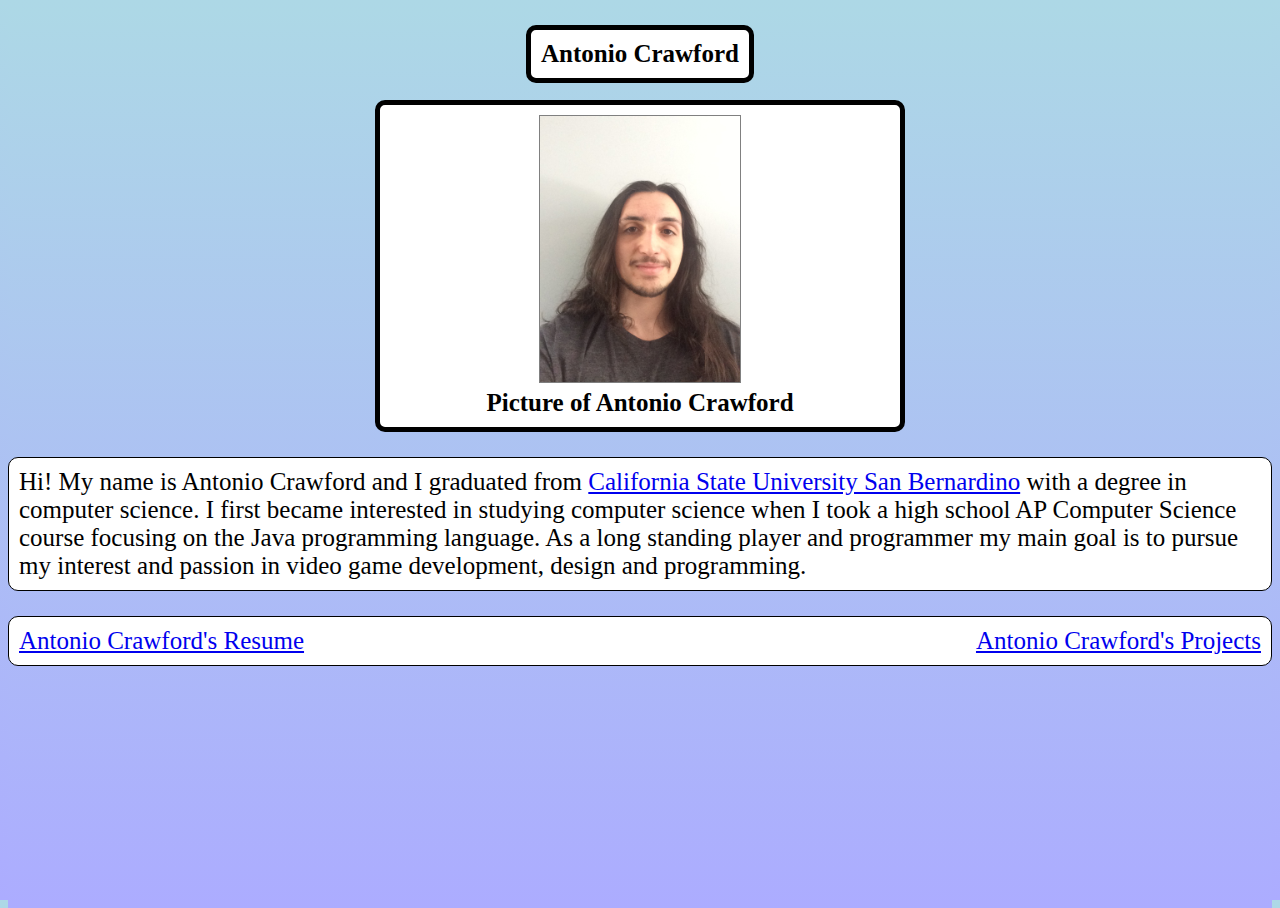
<file: index.html>
<!DOCTYPE html>
<html lang="en">
<head>
    <meta charset="UTF-8">
    <meta name="viewport" content="width=device-width, initial-scale=1.0">
    <title>About Antonio Crawford</title>
    <link rel="stylesheet" href="css/index.css">
</head>
<body>
    <div class="title">
        <h1>
            Antonio Crawford
        </h1>
    </div>
    

    <figure class="photo">
        <img src="assets/me.JPG" alt="A picture of Antonio Crawford">
        <figcaption><b>Picture of Antonio Crawford</b></figcaption>
    </figure>

    <p class="container">
        Hi! My name is Antonio Crawford and I graduated from <a href="https://www.csusb.edu/">California State University San Bernardino</a> with a degree in computer science. I first became interested in studying computer science when I took a high school AP Computer Science course focusing on the Java programming language. As a long standing player and programmer my main goal is to pursue my interest and passion in video game development, design and programming.
    </p>

    

    <div class="container">
        
        <a href="resume.html">Antonio Crawford's Resume</a>
        <a href="developedApplications.html">Antonio Crawford's Projects</a>
    </div>
</body>
</html>
</file>
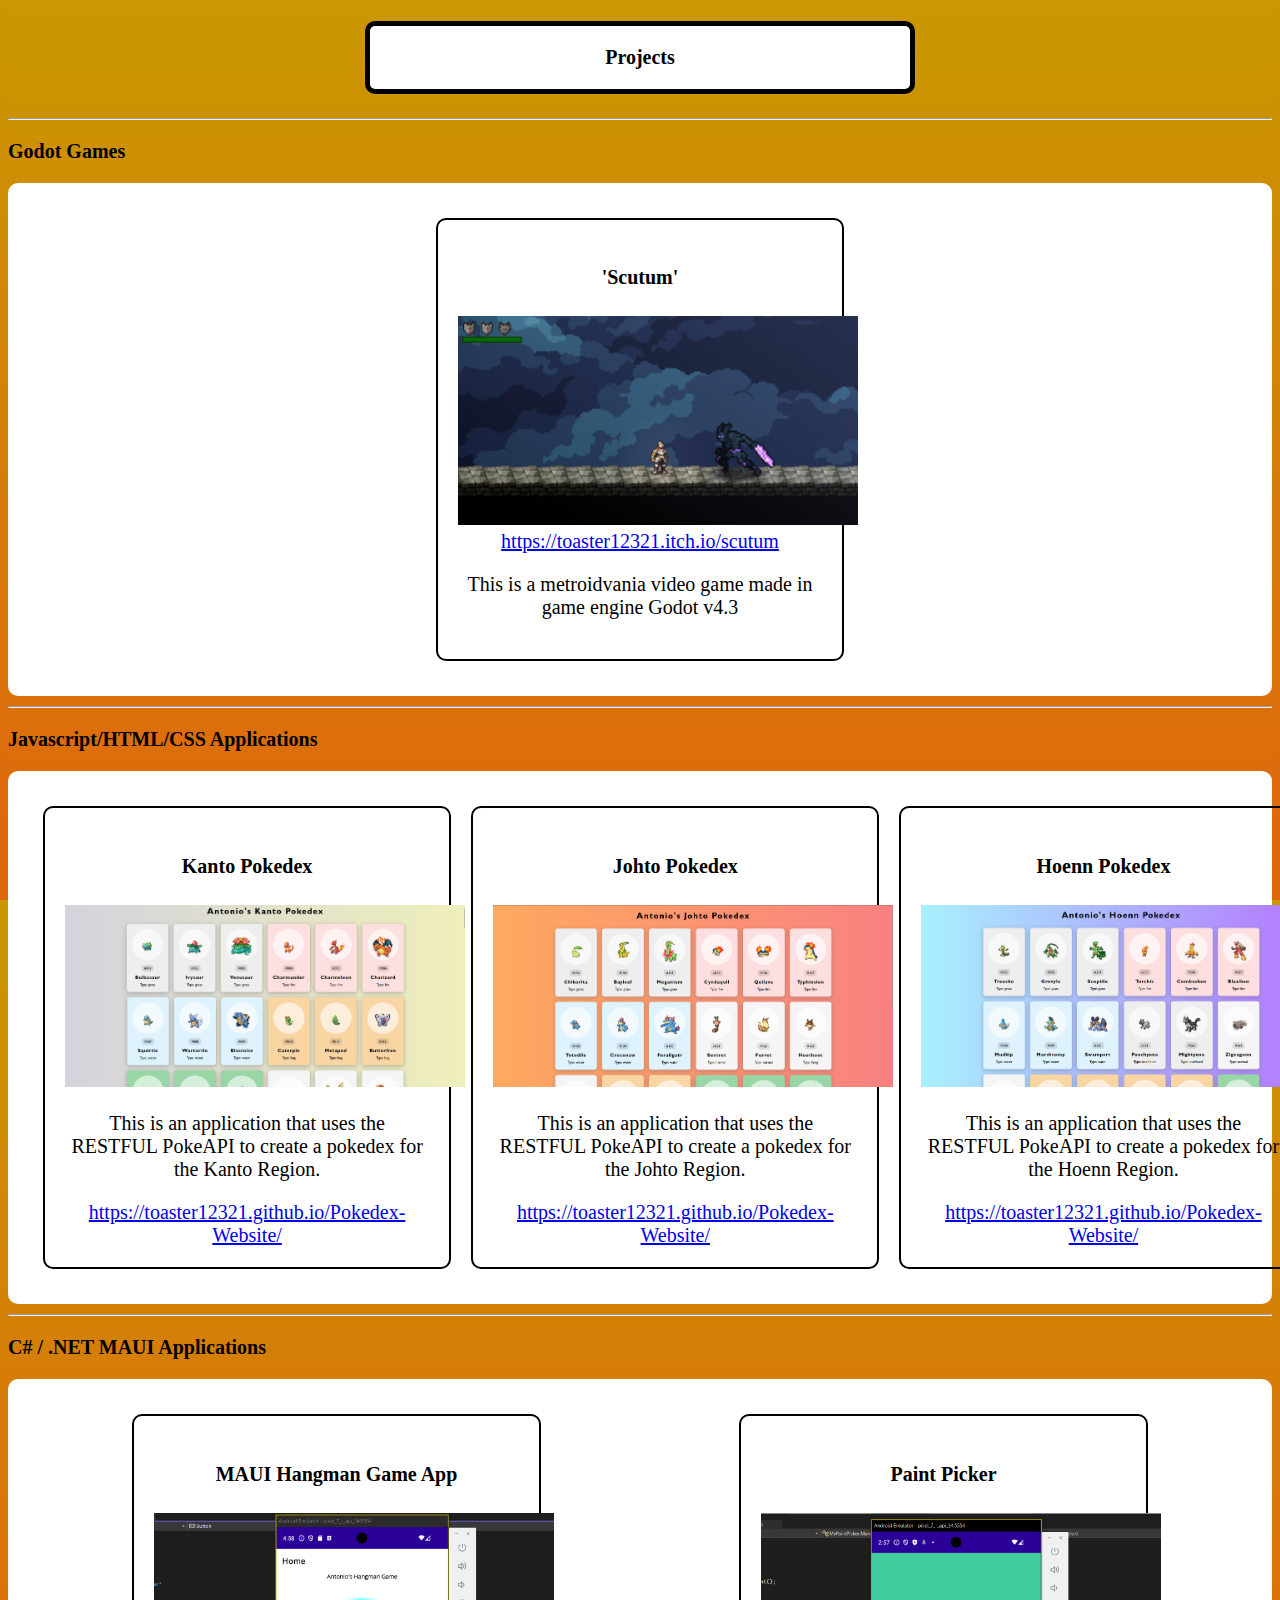
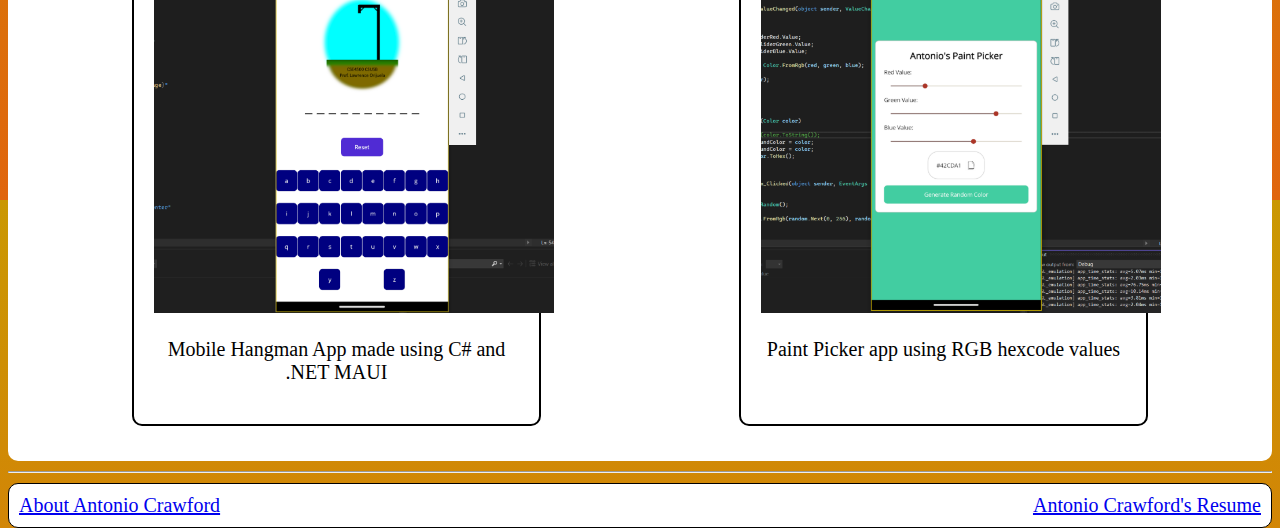
<file: developedApplications.html>
<!DOCTYPE html>
<html lang="en">
<head>
    <meta charset="UTF-8">
    <meta name="viewport" content="width=device-width, initial-scale=1.0">
    <title>Antonio Crawford's Projects</title>
    <link rel="stylesheet" href="css/developedApplications.css">
</head>
<body>
    <div class="title">
        <h1>
            Projects
        </h1>
    </div>

    <hr>

     <div>
        <h3>
            Godot Games
        </h3>
        <div class="container">   

            <div class="showcase">
                <h4>'Scutum'</h4>
                <img src="assets/scutum.png" alt="Picture from Scutum">
                <br>
                <a href="https://toaster12321.itch.io/scutum">https://toaster12321.itch.io/scutum</a>
                <p> This is a metroidvania video game made in game engine Godot v4.3 </p>
            </div>
        </div>
    </div>

    <hr>

    <div>
        <h3>
            Javascript/HTML/CSS Applications
        </h3>
        <div class="container">
        
            <div class="showcase">
                <h4>Kanto Pokedex</h4>
                <img src="assets/kantoPokedex.png" alt="A picture of the Kanto Region Pokedex">
                <p>This is an application that uses the RESTFUL PokeAPI to create a pokedex for the Kanto Region.</p>
                <a href="https://toaster12321.github.io/Pokedex-Website/">https://toaster12321.github.io/Pokedex-Website/</a>
            </div>
            <div class="showcase">
                <h4>Johto Pokedex</h4>
                <img src="assets/JohtoPokedex.png" alt="A picture of the Johto Region Pokedex">
                <p>This is an application that uses the RESTFUL PokeAPI to create a pokedex for the Johto Region.</p>
                <a href="https://toaster12321.github.io/Pokedex-Website/">https://toaster12321.github.io/Pokedex-Website/</a>
            </div>
            <div class="showcase">
                <h4>Hoenn Pokedex</h4>
                <img src="assets/pokedexHoenn.png" alt="A picture of the Hoenn Region Pokedex">
                <p>This is an application that uses the RESTFUL PokeAPI to create a pokedex for the Hoenn Region.</p>
                <a href="https://toaster12321.github.io/Pokedex-Website/">https://toaster12321.github.io/Pokedex-Website/</a>
            </div>
        </div>
    </div>

    <hr>

    <div>
        <h3>
            C# / .NET MAUI Applications
        </h3>
        <div class="container">   

            <div class="showcase">
                <h4>MAUI Hangman Game App</h4>
                <img src="assets/hangman.png" alt="MAUI Hangman app">
                <p> Mobile Hangman App made using C# and .NET MAUI </p>
            </div>
            <div class="showcase">
                <h4>Paint Picker</h4>
                <img src="assets/paintPicker.png" alt="Paint Picker App">
                <p> Paint Picker app using RGB hexcode values </p>
            </div>
        </div>
    </div>

    <hr>

    <div class="links">
        <a href="index.html">About Antonio Crawford</a>
        <a href="resume.html">Antonio Crawford's Resume</a>
    </div>
</body>
</html>
</file>
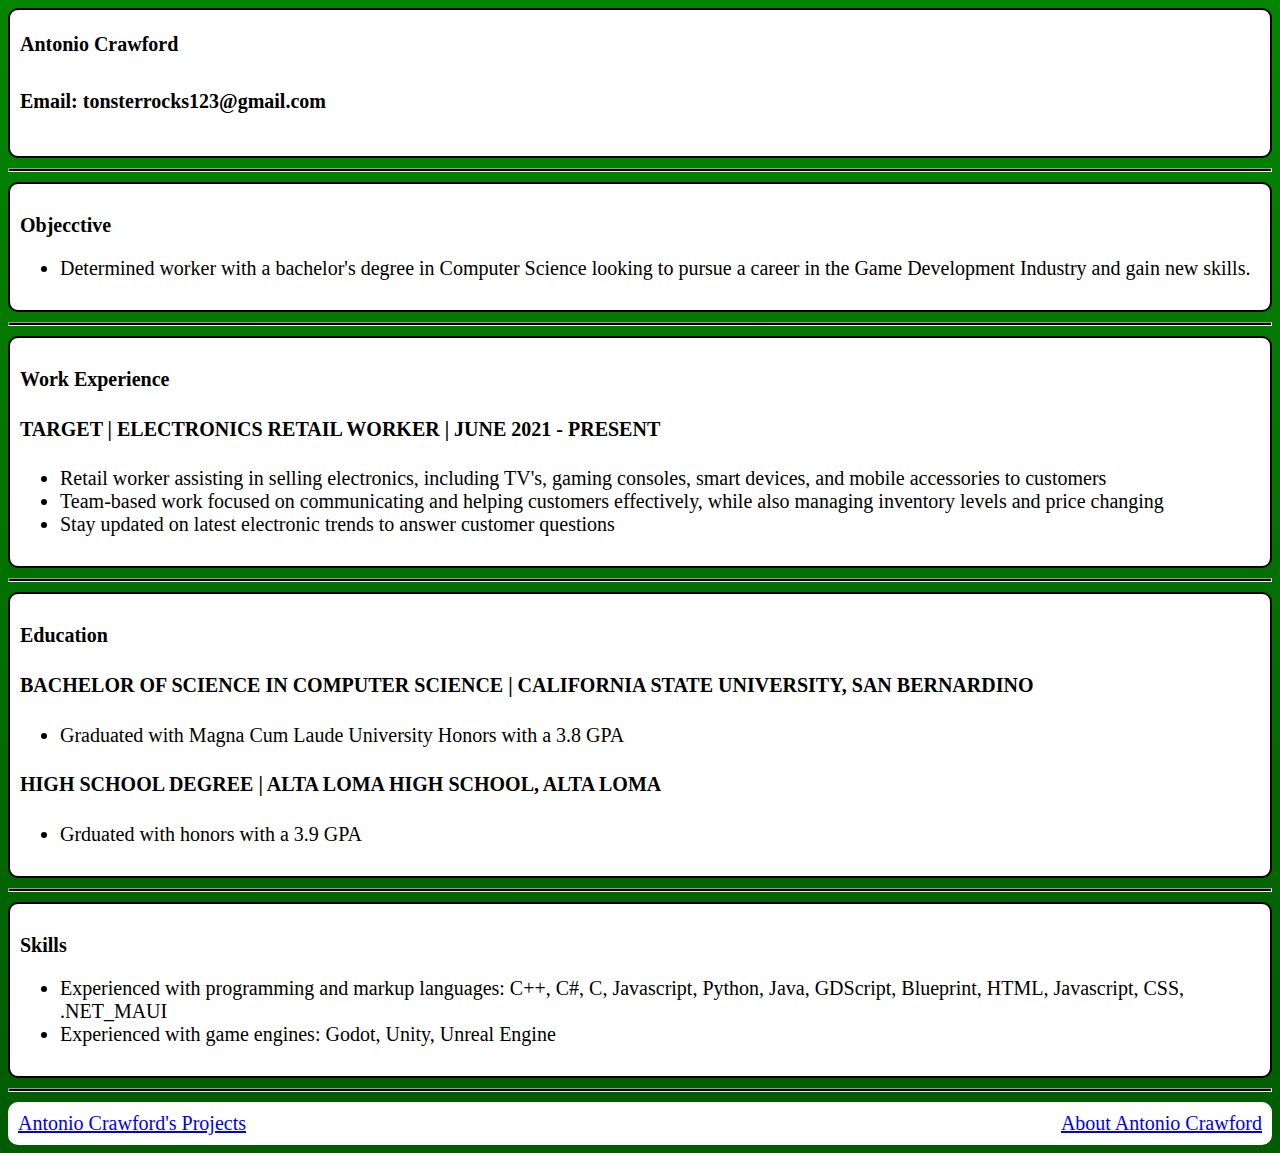
<file: resume.html>
<!DOCTYPE html>
<html lang="en">
<head>
    <meta charset="UTF-8">
    <meta name="viewport" content="width=device-width, initial-scale=1.0">
    <title>Document</title>
    <link rel="stylesheet" href="css/resume.css">
</head>
<body>
    <div class="container"> 
        <h1> Antonio Crawford </h1>
        <h5> Email: tonsterrocks123@gmail.com</h5>
    </div>

    <hr>

    <div class="container">
        <h3 >Objecctive</h3>
        <ul>
            <li>Determined worker with a bachelor's degree in Computer Science looking to pursue a career in the Game Development Industry and gain new skills.</li>

        </ul>
    </div>

    <hr>

    <div class="container">
        <h3>Work Experience</h3>
        <h4>TARGET | ELECTRONICS RETAIL WORKER | JUNE 2021 - PRESENT </h4>
        <ul>
            <li> Retail worker assisting in selling electronics, including TV's, gaming consoles, smart devices, and mobile accessories to customers</li>
            <li> Team-based work focused on communicating and helping customers effectively, while also managing inventory levels and price changing</li>
            <li> Stay updated on latest electronic trends to answer customer questions </li>
        </ul>

        
    </div>

    <hr>

    <div class="container">
        <h3>Education</h3>
        <h4>BACHELOR OF SCIENCE IN COMPUTER SCIENCE | CALIFORNIA STATE UNIVERSITY, SAN BERNARDINO </h4>
        <ul>
            <li> Graduated with Magna Cum Laude University Honors with a 3.8 GPA</li>
        </ul>

        <h4>HIGH SCHOOL DEGREE | ALTA LOMA HIGH SCHOOL, ALTA LOMA </h4>
        <ul>
            <li> Grduated with honors with a 3.9 GPA</li>
        </ul>
    </div>

    <hr>

    <div class="container">
        <h3>Skills</h3>
        <ul>
            <li> Experienced with programming and markup languages: C++, C#, C, Javascript, Python, Java, GDScript, Blueprint, HTML, Javascript, CSS, .NET_MAUI </li>
            <li> Experienced with game engines: Godot, Unity, Unreal Engine</li>
        </ul>
    </div>

    <hr>

    <div class="links">
        <a href="developedApplications.html">Antonio Crawford's Projects</a>
        <a href="index.html">About Antonio Crawford</a>
    </div>
</body>
</html>
</file>
<file: css/index.css>
*{
    font-family: 'Times New Roman', Times, serif;
    font-size: 25px;
}

body, html{
    background-color: rgb(170, 217, 246);
    background: linear-gradient( to bottom, lightblue, rgb(172, 172, 255));
    height: 100%;
    min-height: 100%;
}

.container
{
    background-color: white;
    padding: 10px;
    border-radius: 10px;
    border: solid black 1px;
}


figure{
    margin: auto;
    display: block;
    max-width: 100%;
    text-align: center;
}

img{
    max-width: 40%;
    height: auto;
    border: 1px solid gray;
}

h1{
    text-align: center;
    background-color: white;
    padding: 10px;
    border-radius: 10px;
    width: fit-content;
    border: 5px solid black;  
}

div{
    justify-content: space-between;
    display: flex;
}

.photo{
    width: 500px;
    background-color: white;
    padding: 10px;
    border-radius: 10px;
    border: 5px solid black;
}

.title{
    justify-content: center;
    display: flex;
}
</file>
<file: css/developedApplications.css>
*{
    font-family: 'Times New Roman', Times, serif;
    font-size: 20px;
}

body, html{
    background: lightblue;
    background: linear-gradient(to bottom, rgb(202, 152, 2), rgb(224, 101, 13));
    height: 100%;
    min-height: 100%;
}

.container{
    align-content: center;
    background: white;
    border-radius: 10px;
    padding: 15px;
    display: flex;
    justify-content: space-around;
    padding: 25px;
}

.showcase{
    width: 30%;
    padding: 20px;
    margin: 10px;
    text-align: center;
    border: 2px solid black;
    border-radius: 10px;
}

h1{
    text-align: center;
    background-color: white;
    padding: 20px;
    border-radius: 10px;
    width: 500px;
    border: 5px solid black;
}

img{
    width: 400px;
}

.links{
    background-color: white;
    padding: 10px;
    border-radius: 10px;
    justify-content: space-between;
    display: flex;
    border: solid black 1px;
}

.title{
    justify-content: center;
    display: flex;
}
</file>
<file: css/resume.css>
*{
    font-family: 'Times New Roman', Times, serif;
    font-size: 20px;
}

body{
    background: lightblue;
    background: linear-gradient(to bottom, rgb(4, 134, 0), rgb(1, 91, 1));
}

.container{
    background-color: white;
    padding: 10px;
    border-radius: 10px;
    border: solid black 2px;
}

.links{
    background-color: white;
    padding: 10px;
    border-radius: 10px;
    justify-content: space-between;
    display: flex;
}

hr{
    height: 2px;
    background-color: black;
}
</file>
